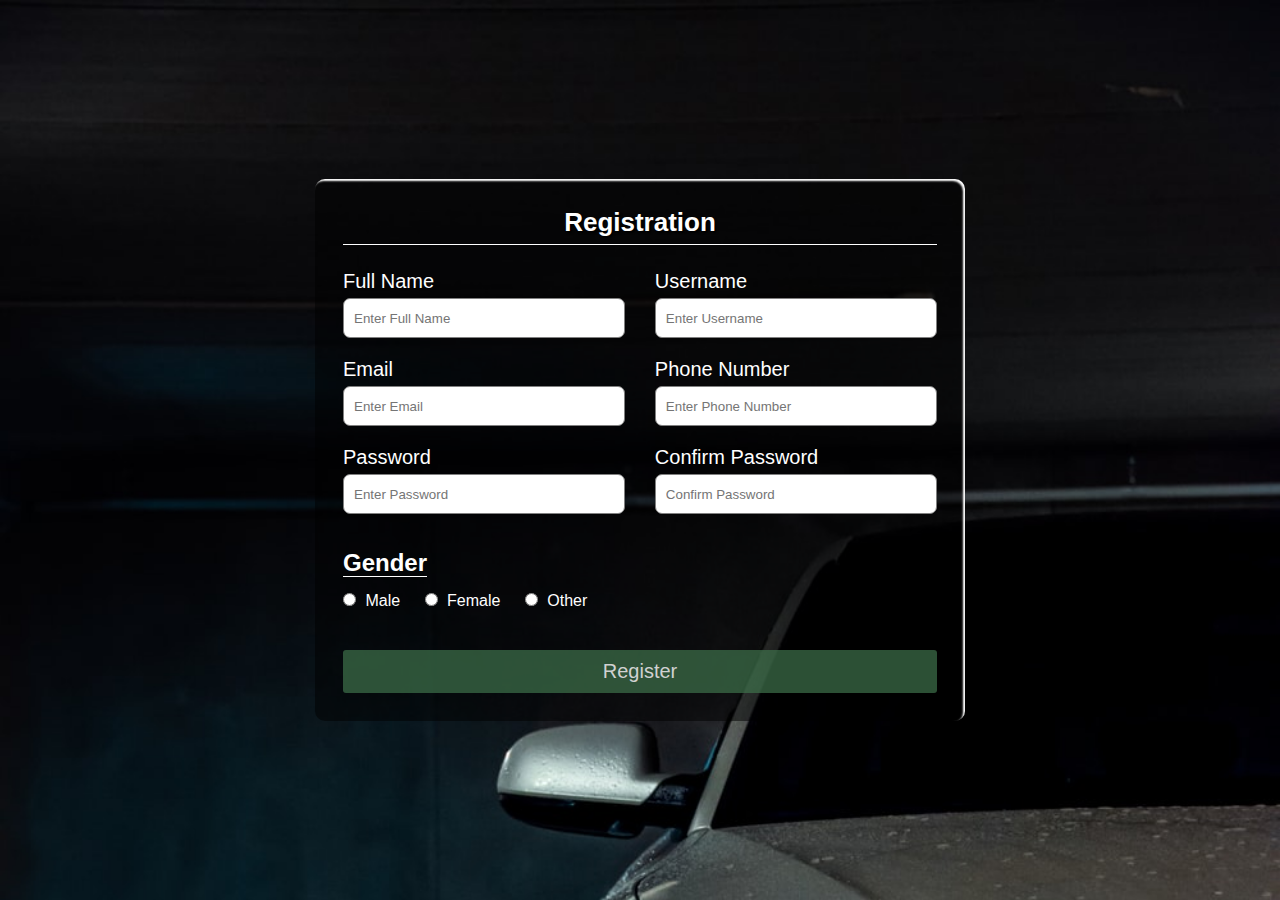
<file: register.html>
<!DOCTYPE html>
<html>
  <head>
    <meta charset="utf-8" />
    <title>Responsive Registration Form</title>
    <meta
      name="viewport"
      content="width=device-width,
      initial-scale=1.0"
    />
    <link rel="stylesheet" href="css/register.css" />
  </head>
  <body>
    <div class="container">
      <h1 class="form-title">Registration</h1>
      <form action="#">
        <div class="main-user-info">
          <div class="user-input-box">
            <label for="fullName">Full Name</label>
            <input
              type="text"
              id="fullName"
              name="fullName"
              placeholder="Enter Full Name"
            />
          </div>
          <div class="user-input-box">
            <label for="username">Username</label>
            <input
              type="text"
              id="username"
              name="username"
              placeholder="Enter Username"
            />
          </div>
          <div class="user-input-box">
            <label for="email">Email</label>
            <input
              type="email"
              id="email"
              name="email"
              placeholder="Enter Email"
            />
          </div>
          <div class="user-input-box">
            <label for="phoneNumber">Phone Number</label>
            <input
              type="text"
              id="phoneNumber"
              name="phoneNumber"
              placeholder="Enter Phone Number"
            />
          </div>
          <div class="user-input-box">
            <label for="password">Password</label>
            <input
              type="password"
              id="password"
              name="password"
              placeholder="Enter Password"
            />
          </div>
          <div class="user-input-box">
            <label for="confirmPassword">Confirm Password</label>
            <input
              type="password"
              id="confirmPassword"
              name="confirmPassword"
              placeholder="Confirm Password"
            />
          </div>
        </div>
        <div class="gender-details-box">
          <span class="gender-title">Gender</span>
          <div class="gender-category">
            <input type="radio" name="gender" id="male" />
            <label for="male">Male</label>
            <input type="radio" name="gender" id="female" />
            <label for="female">Female</label>
            <input type="radio" name="gender" id="other" />
            <label for="other">Other</label>
          </div>
        </div>
        <div class="form-submit-btn">
          <input type="submit" value="Register" />
        </div>
      </form>
    </div>
  </body>
</html>
</file>
<file: css/register.css>
*{
    padding: 0;
    margin: 0;
    box-sizing: border-box;
    font-family: sans-serif;
}

body{
    display: flex;
     height: 100vh;
    justify-content: center;
     align-items: center;
    background: url(images/cust/register_pic.jpg);
    background-size: cover;
}

.container{
    width: 100%;
    max-width: 650px;
    background: rgba(0, 0, 0, 0.5);
    padding: 28px;
    margin: 0 28px;
    border-radius: 10px;
    box-shadow: inset -2px 2px 2px white;
}

.form-title{
    font-size: 26px;
    font-weight: 600;
    text-align: center;
    padding-bottom: 6px;
    color: white;
    text-shadow: 2px 2px 2px black;
    border-bottom: solid 1px white;
}

.main-user-info{
    display: flex;
    flex-wrap: wrap;
    justify-content: space-between;
    padding: 20px 0;
}

.user-input-box:nth-child(2n){
    justify-content: end;
}

.user-input-box{
    display: flex;
    flex-wrap: wrap;
    width: 50%;
    padding-bottom: 15px;
}

.user-input-box label{
    width: 95%;
    color: white;
    font-size: 20px;
    font-weight: 400;
    margin: 5px 0;
}

.user-input-box input{
    height: 40px;
    width: 95%;
    border-radius: 7px;
    outline: none;
    border: 1px solid grey;
    padding: 0 10px;
}

.gender-title{
    color:white;
    font-size: 24px;
    font-weight: 600;
    border-bottom: 1px solid white;
}

.gender-category{
    margin: 15px 0;
    color: white;
}

.gender-category label{
    padding: 0 20px 0 5px;
}

.gender-category label,
.gender-category input,
.form-submit-btn input{
    cursor: pointer;
}

.form-submit-btn{
    margin-top: 40px;
}

.form-submit-btn input{
    display: block;
    width: 100%;
    margin-top: 10px;
    font-size: 20px;
    padding: 10px;
    border:none;
    border-radius: 3px;
    color: rgb(209, 209, 209);
    background: rgba(63, 114, 76, 0.7);
}

.form-submit-btn input:hover{
    background: rgba(56, 204, 93, 0.7);
    color: rgb(255, 255, 255);
}

@media(max-width: 600px){
    .container{
        min-width: 280px;
    }

    .user-input-box{
        margin-bottom: 12px;
        width: 100%;
    }

    .user-input-box:nth-child(2n){
        justify-content: space-between;
    }

    .gender-category{
        display: flex;
        justify-content: space-between;
        width: 100%;
    }

    .main-user-info{
        max-height: 380px;
        overflow: auto;
    }

    .main-user-info::-webkit-scrollbar{
        width: 0;
    }
}
</file>
